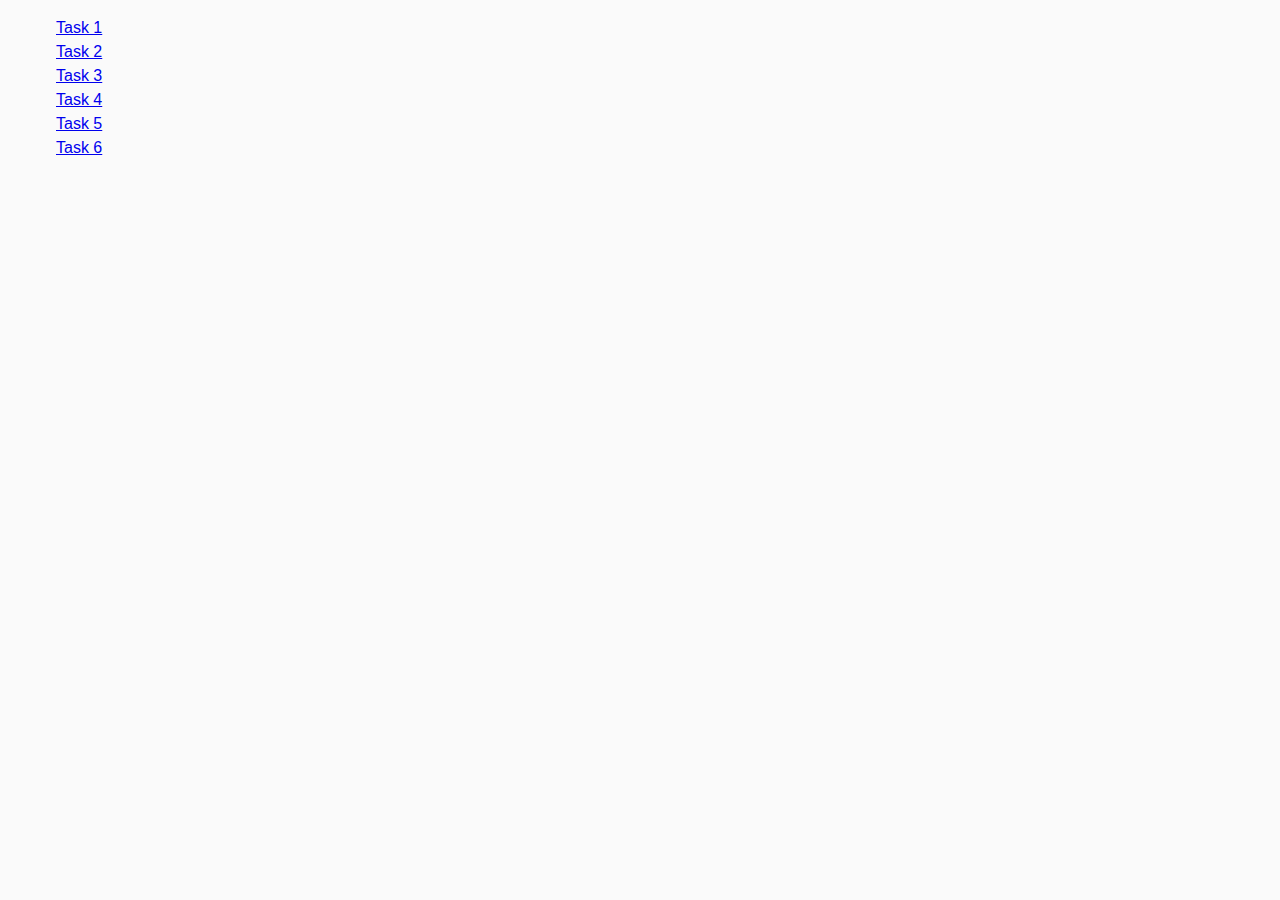
<file: index.html>
<!DOCTYPE html>
<html lang="en">
  <head>
    <meta charset="UTF-8" />
    <meta http-equiv="X-UA-Compatible" content="IE=edge" />
    <meta name="viewport" content="width=device-width, initial-scale=1.0" />
    <title>Homework 7</title>
    <link rel="stylesheet" href="./css/common.css" />
    <link rel="preconnect" href="https://fonts.googleapis.com" />
    <link rel="preconnect" href="https://fonts.gstatic.com" crossorigin />
    <link
      href="https://fonts.googleapis.com/css2?family=Montserrat:ital@0;1&display=swap,wght@0,500;1,500&display=swap, wght@0,600;1,600&display=swap"
      rel="stylesheet"
    />
  </head>
  <body>
    <ul>
      <li><a href="./task-1.html">Task 1</a></li>
      <li><a href="./task-2.html">Task 2</a></li>
      <li><a href="./task-3.html">Task 3</a></li>
      <li><a href="./task-4.html">Task 4</a></li>
      <li><a href="./task-5.html">Task 5</a></li>
      <li><a href="./task-6.html">Task 6</a></li>
    </ul>
  </body>
</html>
</file>
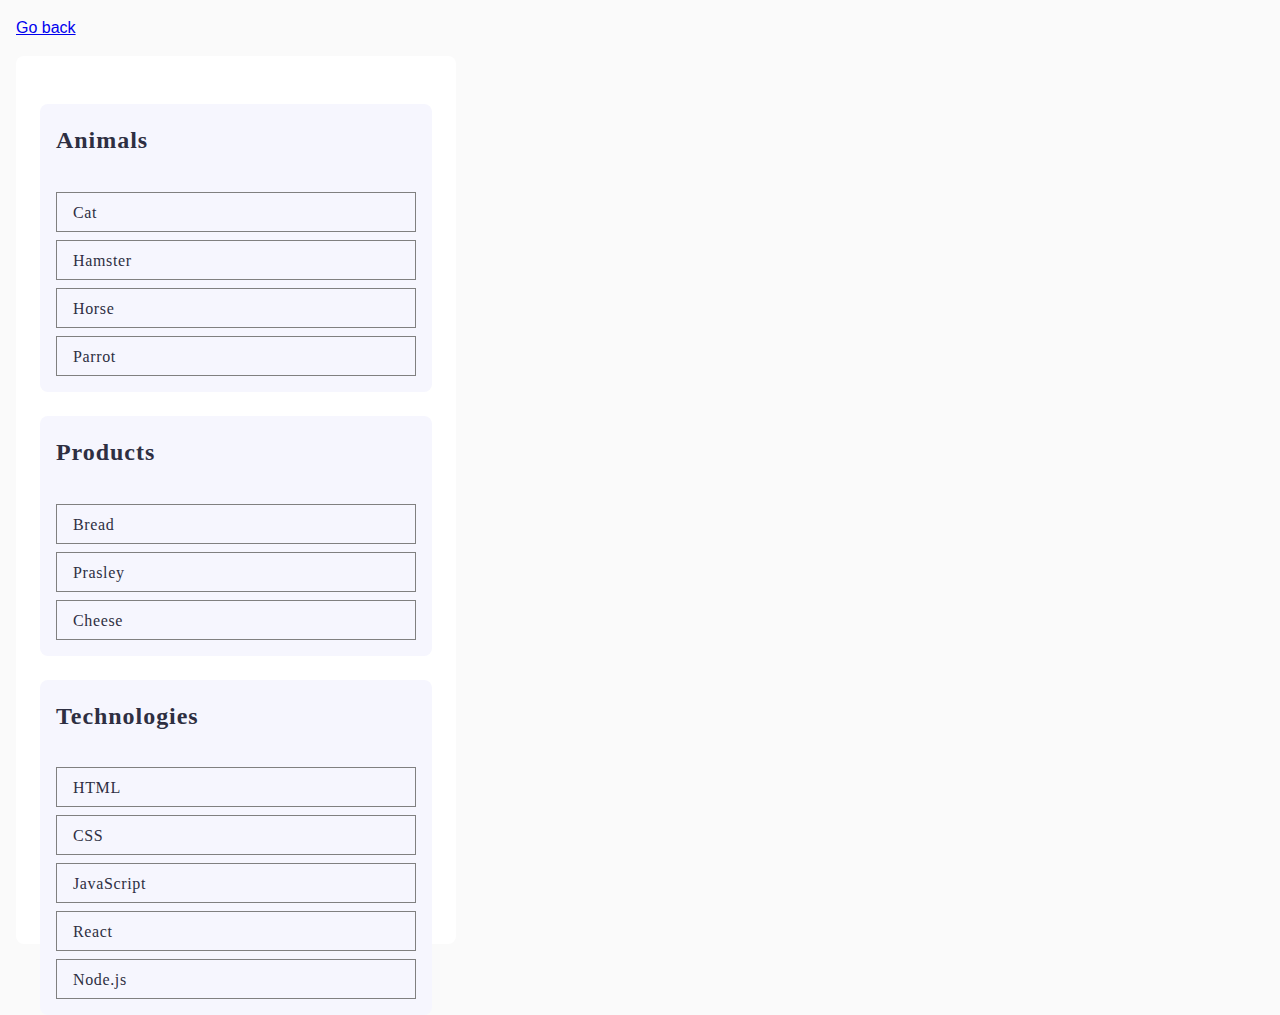
<file: task-1.html>
<!DOCTYPE html>
<html lang="en">
  <head>
    <meta charset="UTF-8" />
    <meta http-equiv="X-UA-Compatible" content="IE=edge" />
    <meta name="viewport" content="width=device-width, initial-scale=1.0" />
    <title>Task 1</title>
    <link rel="stylesheet" href="./css/common.css" />
  </head>
  <body>
    <p><a href="./index.html">Go back</a></p>

    <ul id="categories">
      <li class="item">
        <h2>Animals</h2>

        <ul class="categories-lists">
          <li class="item-list">Cat</li>
          <li class="item-list">Hamster</li>
          <li class="item-list">Horse</li>
          <li class="item-list">Parrot</li>
        </ul>
      </li>
      <li class="item">
        <h2>Products</h2>

        <ul class="categories-lists">
          <li class="item-list">Bread</li>
          <li class="item-list">Prasley</li>
          <li class="item-list">Cheese</li>
        </ul>
      </li>
      <li class="item">
        <h2>Technologies</h2>

        <ul class="categories-lists">
          <li class="item-list">HTML</li>
          <li class="item-list">CSS</li>
          <li class="item-list">JavaScript</li>
          <li class="item-list">React</li>
          <li class="item-list">Node.js</li>
        </ul>
      </li>
    </ul>

    <script src="./js/task-1.js" type="module"></script>
  </body>
</html>
</file>
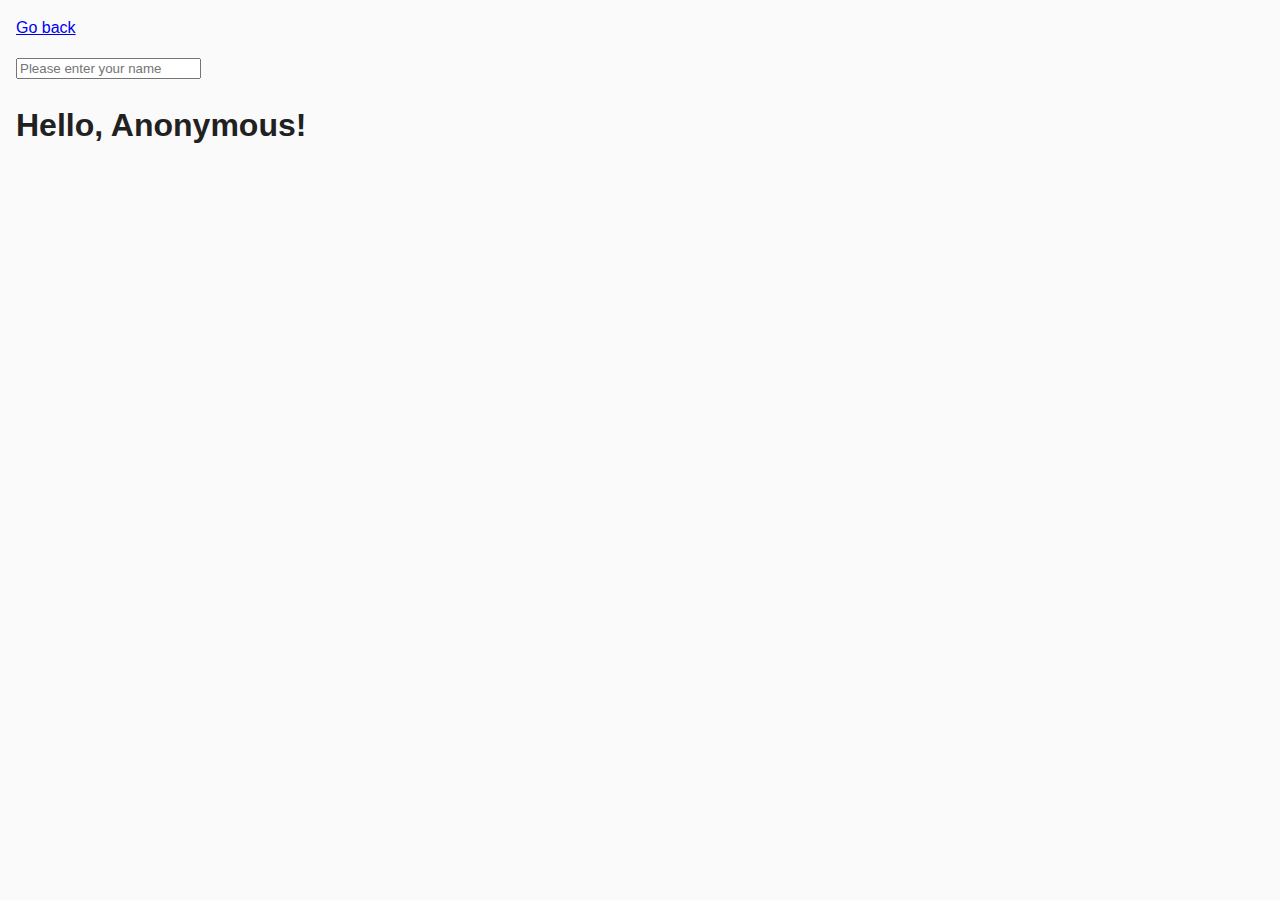
<file: task-3.html>
<!DOCTYPE html>
<html lang="en">
  <head>
    <meta charset="UTF-8" />
    <meta http-equiv="X-UA-Compatible" content="IE=edge" />
    <meta name="viewport" content="width=device-width, initial-scale=1.0" />
    <title>Task 3</title>
    <link rel="stylesheet" href="./css/common.css" />
  </head>
  <body>
    <p><a href="./index.html">Go back</a></p>

    <input type="text" id="name-input" placeholder="Please enter your name" />
    <h1>Hello, <span id="name-output">Anonymous</span>!</h1>

    <script src="./js/task-3.js" type="module"></script>
  </body>
</html>
</file>
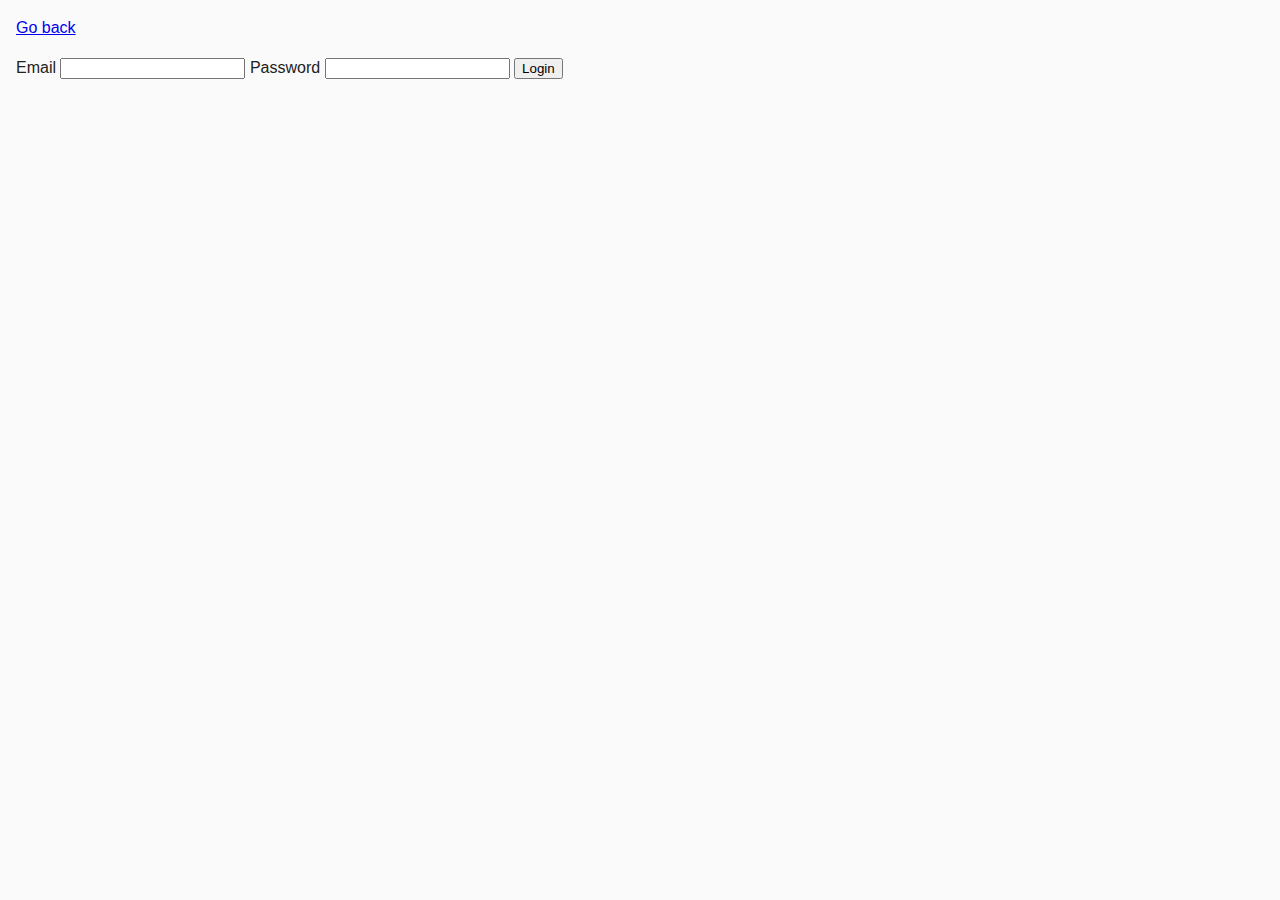
<file: task-4.html>
<!DOCTYPE html>
<html lang="en">
  <head>
    <meta charset="UTF-8" />
    <meta http-equiv="X-UA-Compatible" content="IE=edge" />
    <meta name="viewport" content="width=device-width, initial-scale=1.0" />
    <title>Task 4</title>
    <link rel="stylesheet" href="./css/common.css" />
  </head>
  <body>
    <p><a href="./index.html">Go back</a></p>

    <form class="login-form">
      <label>
        Email
        <input type="email" name="email" />
      </label>
      <label>
        Password
        <input type="password" name="password" />
      </label>
      <button type="submit">Login</button>
    </form>

    <script src="./js/task-4.js" type="module"></script>
  </body>
</html>
</file>
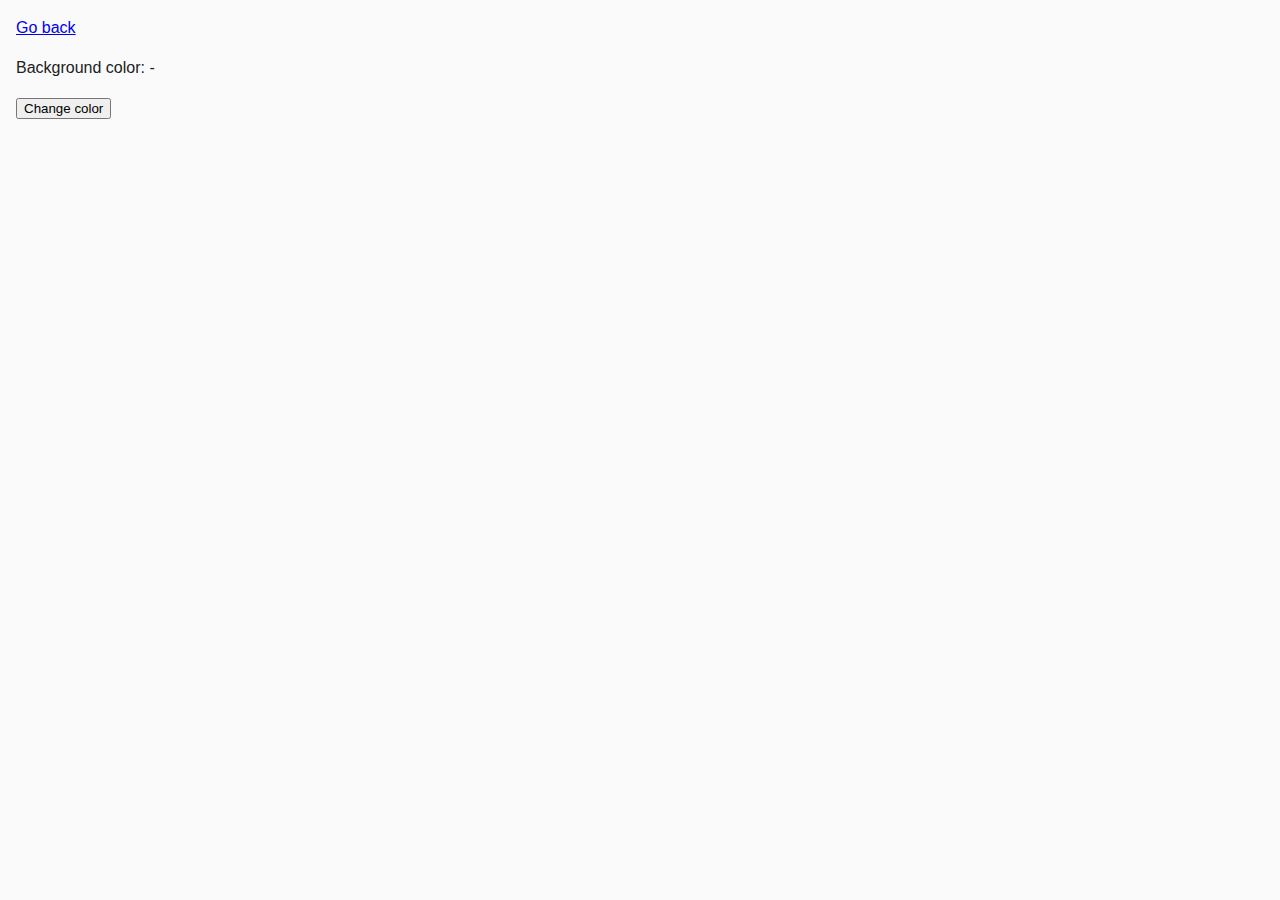
<file: task-5.html>
<!DOCTYPE html>
<html lang="en">
  <head>
    <meta charset="UTF-8" />
    <meta http-equiv="X-UA-Compatible" content="IE=edge" />
    <meta name="viewport" content="width=device-width, initial-scale=1.0" />
    <title>Task 5</title>
    <link rel="stylesheet" href="./css/common.css" />
  </head>
  <body>
    <p><a href="./index.html">Go back</a></p>

    <div class="widget">
      <p>Background color: <span class="color">-</span></p>
      <button type="button" class="change-color">Change color</button>
    </div>

    <script src="./js/task-5.js" type="module"></script>
  </body>
</html>
</file>
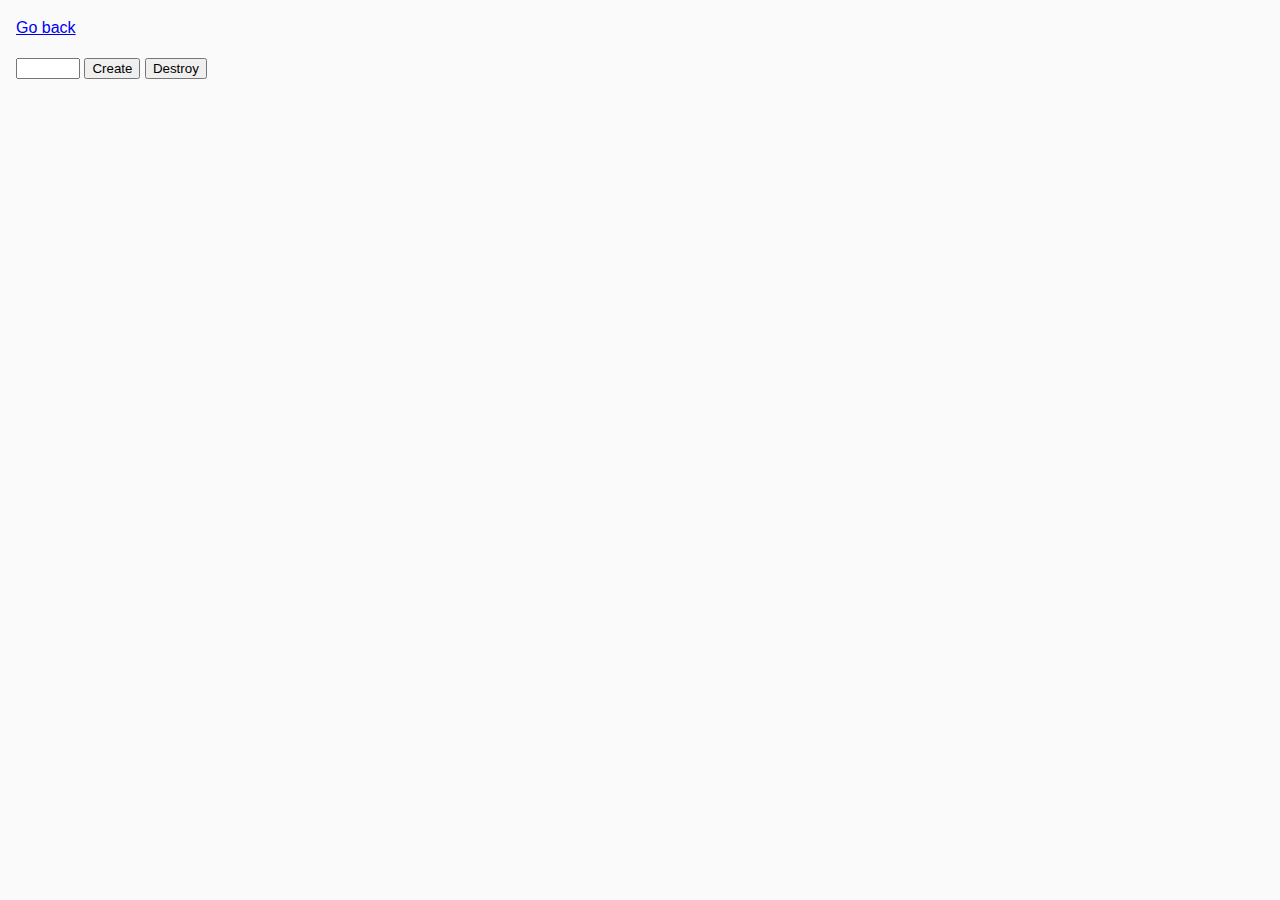
<file: task-6.html>
<!DOCTYPE html>
<html lang="en">
  <head>
    <meta charset="UTF-8" />
    <meta http-equiv="X-UA-Compatible" content="IE=edge" />
    <meta name="viewport" content="width=device-width, initial-scale=1.0" />
    <title>Task 6</title>
    <link rel="stylesheet" href="./css/common.css" />
  </head>
  <body>
    <p><a href="./index.html">Go back</a></p>

    <div id="controls">
      <input type="number" min="1" max="100" step="1" />
      <button type="button" data-create>Create</button>
      <button type="button" data-destroy>Destroy</button>
    </div>

    <div id="boxes"></div>

    <script src="./js/task-6.js" type="module"></script>
  </body>
</html>
</file>
<file: css/common.css>
* {
  box-sizing: border-box;
}

body {
  margin: 16px;
  font-family: -apple-system, BlinkMacSystemFont, "Segoe UI", Roboto, Oxygen,
    Ubuntu, Cantarell, "Open Sans", "Helvetica Neue", sans-serif;
  -webkit-font-smoothing: antialiased;
  -moz-osx-font-smoothing: grayscale;
  background-color: #fafafa;
  color: #212121;
  line-height: 1.5;
}
ul {
  list-style: none;
}
.item-list {
  width: 360px;
  height: 40px;
  border: 1px solid #808080;
  color: #2e2f42;
  font-family: Montserrat;
  font-size: 16px;
  font-style: normal;
  font-weight: 400;
  line-height: 24px; /* 150% */
  letter-spacing: 0.64px;
  padding-left: 16px;
  padding-top: 8px;
  padding-bottom: 8px;
}
#categories {
  display: flex;
  align-items: flex-start;
  justify-content: flex-start;
  flex-direction: column;
  border-radius: 8px;
  padding: 24px;
  width: 440px;
  height: 888px;
  background: #fff;
}
.item {
  display: flex;
  align-items: flex-start;
  justify-content: flex-start;
  flex-direction: column;
  border-radius: 8px;
  /* padding-left: 16px; */
  width: 392px;
  /* height: 264px; */
  background: #f6f6fe;
  margin-top: 24px;
}
h2 {
  color: #2e2f42;
  font-family: Montserrat;
  font-size: 24px;
  font-style: normal;
  font-weight: 600;
  line-height: 32px; /* 133.333% */
  letter-spacing: 0.96px;
  padding-left: 16px;
}
.categories-lists {
  display: flex;
  align-items: flex-start;
  justify-content: flex-start;
  flex-direction: column;
  gap: 8px;
  /* width: 360px; */
  /* height: 40px; */
  padding: 16px;

  /* height: 184px; */
}
</file>
